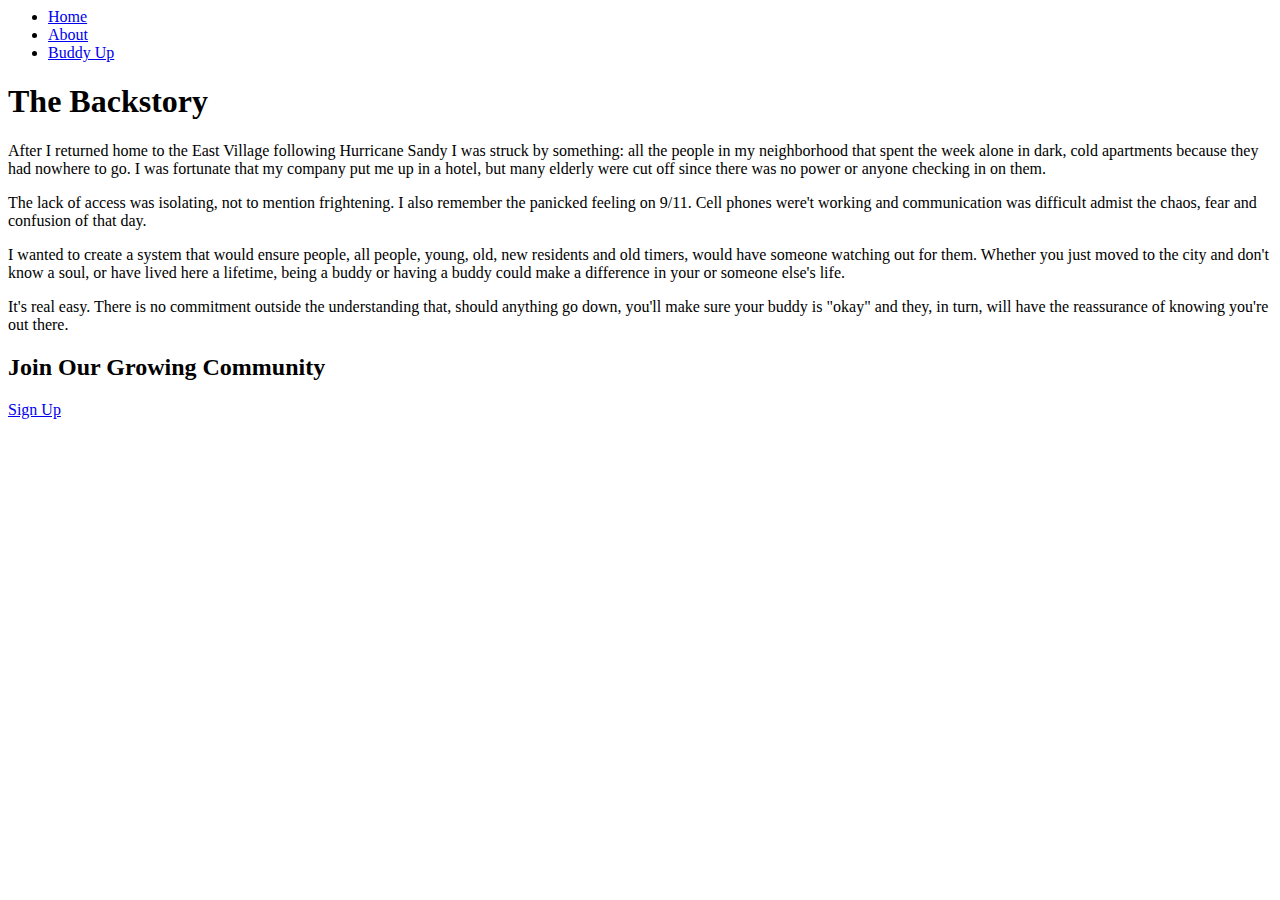
<file: about.html>
<!DOCTYPE>
<html>
	<head>
		<meta charset="UTF-8">
		<title>About</title>
		<link rel="stylesheet" type="type/css" href="about.css"/>
	</head>
	<body>

<header>
		<nav>
			<ul>
				<li> <a href="index.html"> Home</a></li>
				<li> <a href="about.html"> About</a></li>
				<li> <a href="RegisterCB.html"> Buddy Up</a></li>
			</ul>
		</nav>
	</header>
	<!-- Middle image like on the home page-->

			<div class="section">
			</div>
	
	<div class="about">
		<h1> The Backstory </h1>
			<p> After I returned home to the East Village following Hurricane Sandy I was struck by something: all the people in my neighborhood that spent the week alone in dark, cold apartments because they had nowhere to go. I was fortunate that my company put me up in a hotel, but many elderly were cut off since there was no power or anyone checking in on them.</p>

			<p> The lack of access was isolating, not to mention frightening. I also remember the panicked feeling on 9/11. Cell phones were't working and communication was difficult admist the chaos, fear and confusion of that day.</p>
			<p> I wanted to create a system that would ensure people, all people, young, old, new residents and old timers, would have someone watching out for them. Whether you just moved to the city and don't know a soul, or have lived here a lifetime, being a buddy or having a buddy could make a difference in your or someone else's life.</p>
			<p>It's real easy. There is no commitment outside the understanding that, should anything go down, you'll make sure your buddy is "okay" and they, in turn, will have the reassurance of knowing you're out there.</p>
	</div>

	<div class="Open">
				<h2> Join Our Growing Community</h2>
			<div class="btn">
			<a href="RegisterCB.html"> Sign Up </a>
			</div>


		</div>
</file>
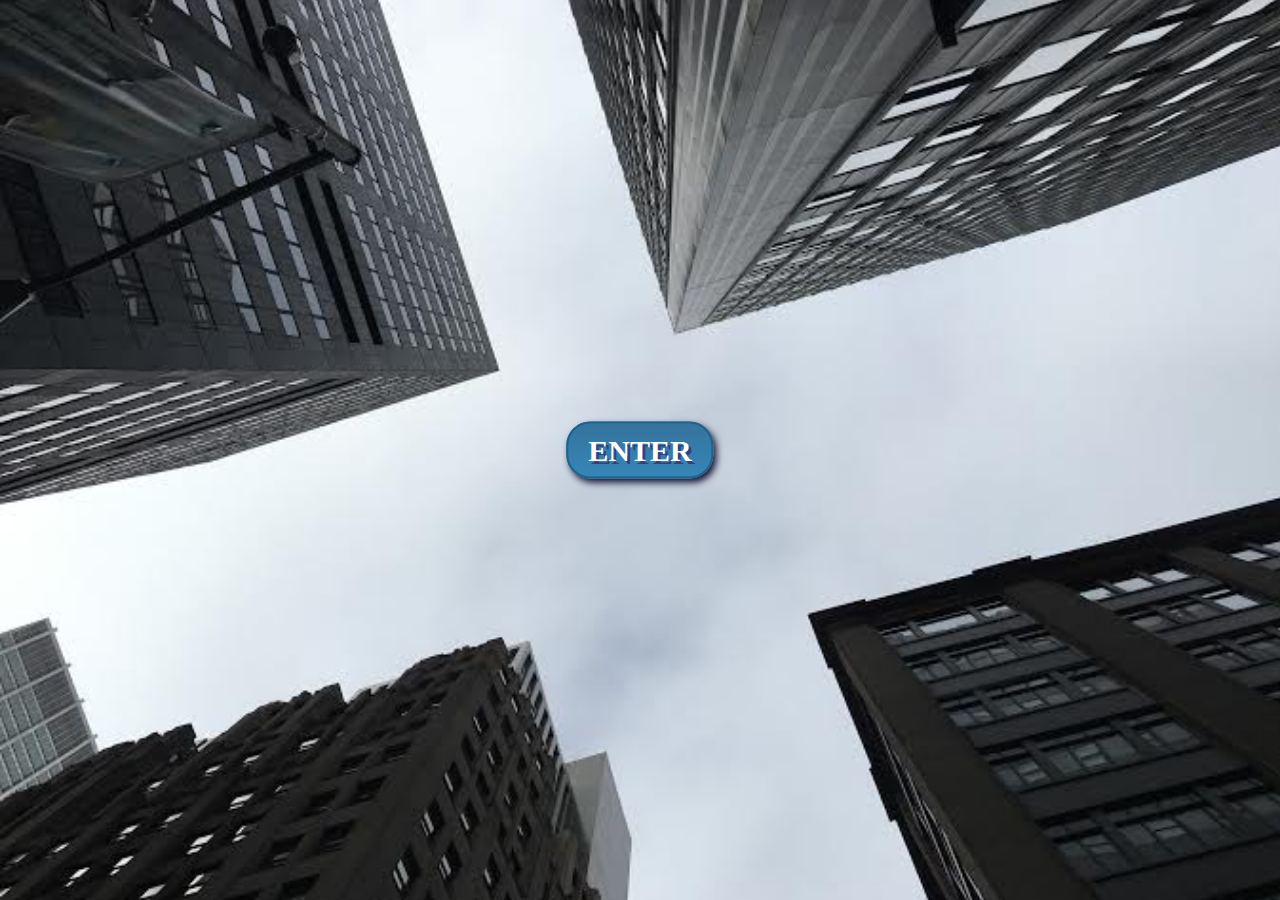
<file: landing.html>
<!DOCTYPE html>
<html>
	<head>
	<meta charset="utf-8" />
	<title>CB Landing page</title>
	<link rel="stylesheet" type="text/css" href="landing.css"/>
</head>
<body>
	<div class="title">
	<h1>
	<a class="btn" href="index.html">ENTER</a>	
	</h1>
	</div>
</body>
</html>
</file>
<file: about.css>
@import url(https://fonts.googleapis.com/css?family=Indie+Flower);

body{
  font-family: 'Indie Flower', cursive;
  font-weight: bold;
}


nav{
	background-color: white;
	color:black;
	height: auto;
}


ul{
	float: right;
	display: inline-block;
	/*border: 1px solid black;*/
}

ul li{
	display: inline-block;
	text-decoration: none;
	/*border: 1px solid black;*/
    padding-bottom: 10px;
}

.section{
background:url("images/cb1.jpg");
background-size: 1300px;
	height:500px;
	width: auto;
	text-align: center;
}

.about{
	width:70%;
	background-color: gray;
  float: left;
  color:white;
}

.open{
  display: inline-block;
  float:right;
  /*border:1px solid red;*/
}

.open h2{
    margin-right:2em; 
}

.btn {
  background: #3498db;
  background-image: -webkit-linear-gradient(top, #3498db, #2980b9);
  background-image: -moz-linear-gradient(top, #3498db, #2980b9);
  background-image: -ms-linear-gradient(top, #3498db, #2980b9);
  background-image: -o-linear-gradient(top, #3498db, #2980b9);
  background-image: linear-gradient(to bottom, #3498db, #2980b9);
  -webkit-border-radius: 28;
  -moz-border-radius: 28;
  border-radius: 28px;
  -webkit-box-shadow: 0px 1px 3px #666666;
  -moz-box-shadow: 0px 1px 3px #666666;
  box-shadow: 0px 1px 3px #666666;
  font-family: Georgia;
  color: #ffffff;
  font-size: 20px;
  padding: 10px 20px 10px 20px;
  border: solid #1f628d 2px;
  text-decoration: none;
  float: right;
  display: inline-block;
  margin-right: 6em;
}

.btn:hover {
  background: #3cb0fd;
  background-image: -webkit-linear-gradient(top, #3cb0fd, #3498db);
  background-image: -moz-linear-gradient(top, #3cb0fd, #3498db);
  background-image: -ms-linear-gradient(top, #3cb0fd, #3498db);
  background-image: -o-linear-gradient(top, #3cb0fd, #3498db);
  background-image: linear-gradient(to bottom, #3cb0fd, #3498db);
  text-decoration: none;
}
</file>
<file: landing.css>
*{
  margin: 0;
  padding: 0;
}
body{
	background-image: url('images/CB11.jpg');
  background-repeat: no-repeat;
  background-position: center center;
  background-size: cover;
  width: 100vw;
  height: 100vh;
}
.title{
  position: absolute;
  top: 50vh;
  left: 50vw;
  transform: translate(-50%, -50%);
}
.btn {
  background: #35739c;
  background-image: -webkit-linear-gradient(top, #35739c, #3586b8);
  background-image: -moz-linear-gradient(top, #35739c, #3586b8);
  background-image: -ms-linear-gradient(top, #35739c, #3586b8);
  background-image: -o-linear-gradient(top, #35739c, #3586b8);
  background-image: linear-gradient(to bottom, #35739c, #3586b8);
  -webkit-border-radius: 24;
  -moz-border-radius: 24;
  border-radius: 24px;
  text-shadow: 3px 3px 0px #33417a;
  -webkit-box-shadow: 3px 4px 7px #101030;
  -moz-box-shadow: 3px 4px 7px #101030;
  box-shadow: 3px 4px 7px #101030;
  font-family: Georgia;
  color: #ffffff;
  font-size: 30px;
  padding: 10px 20px 10px 20px;
  border: solid #1f628d 2px;
  text-decoration: none;
}

.btn:hover {
  background: #3cb0fd;
  background-image: -webkit-linear-gradient(top, #3cb0fd, #3498db);
  background-image: -moz-linear-gradient(top, #3cb0fd, #3498db);
  background-image: -ms-linear-gradient(top, #3cb0fd, #3498db);
  background-image: -o-linear-gradient(top, #3cb0fd, #3498db);
  background-image: linear-gradient(to bottom, #3cb0fd, #3498db);
  text-decoration: none;
}
</file>
